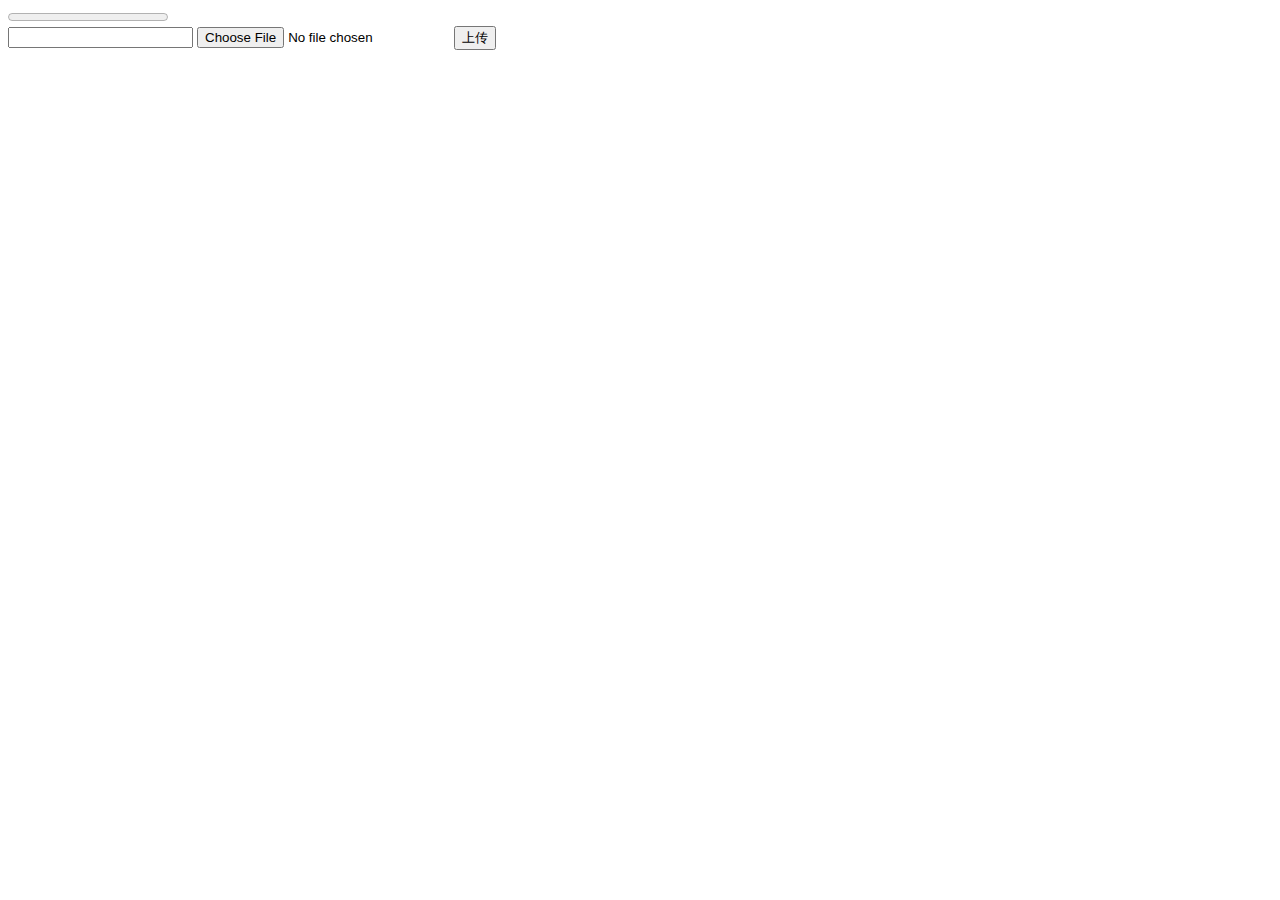
<file: app/src/main/resources/static/test.html>
<!DOCTYPE html>

<html>

<head>

    <title>Html5 Ajax 上传文件</title>

    <script type="text/javascript">

        function UpladFile() {
            var form1 = document.getElementById("form");
             var fileObj = document.getElementById("file").files[0]; // js 获取文件对象


            // FormData 对象

            var form = new FormData(form1);

            form.append("author", "hooyes");                        // 可以增加表单数据

            form.append("file", fileObj);                           // 文件对象


            // XMLHttpRequest 对象

            var xhr = new XMLHttpRequest();

            xhr.open("post", "/admin/addStudents", true);

            xhr.onload = function () {

                alert("上传完成!");

            };

            xhr.upload.addEventListener("progress", progressFunction, false);


            xhr.send(form);


        }

        function progressFunction(evt) {

            var progressBar = document.getElementById("progressBar");

            var percentageDiv = document.getElementById("percentage");

            if (evt.lengthComputable) {

                progressBar.max = evt.total;

                progressBar.value = evt.loaded;

                percentageDiv.innerHTML = Math.round(evt.loaded / evt.total * 100) + "%";

            }

        }

    </script>

</head>

<body>

<progress id="progressBar" value="0" max="100">

</progress>

<span id="percentage"></span>

<br/>
<form id="form">
    <input type="text" name="name">
    <input type="file" id="file" name="myfile"/>

    <input type="button" onclick="UpladFile()" value="上传"/>
</form>
</body>

</html>
</file>
